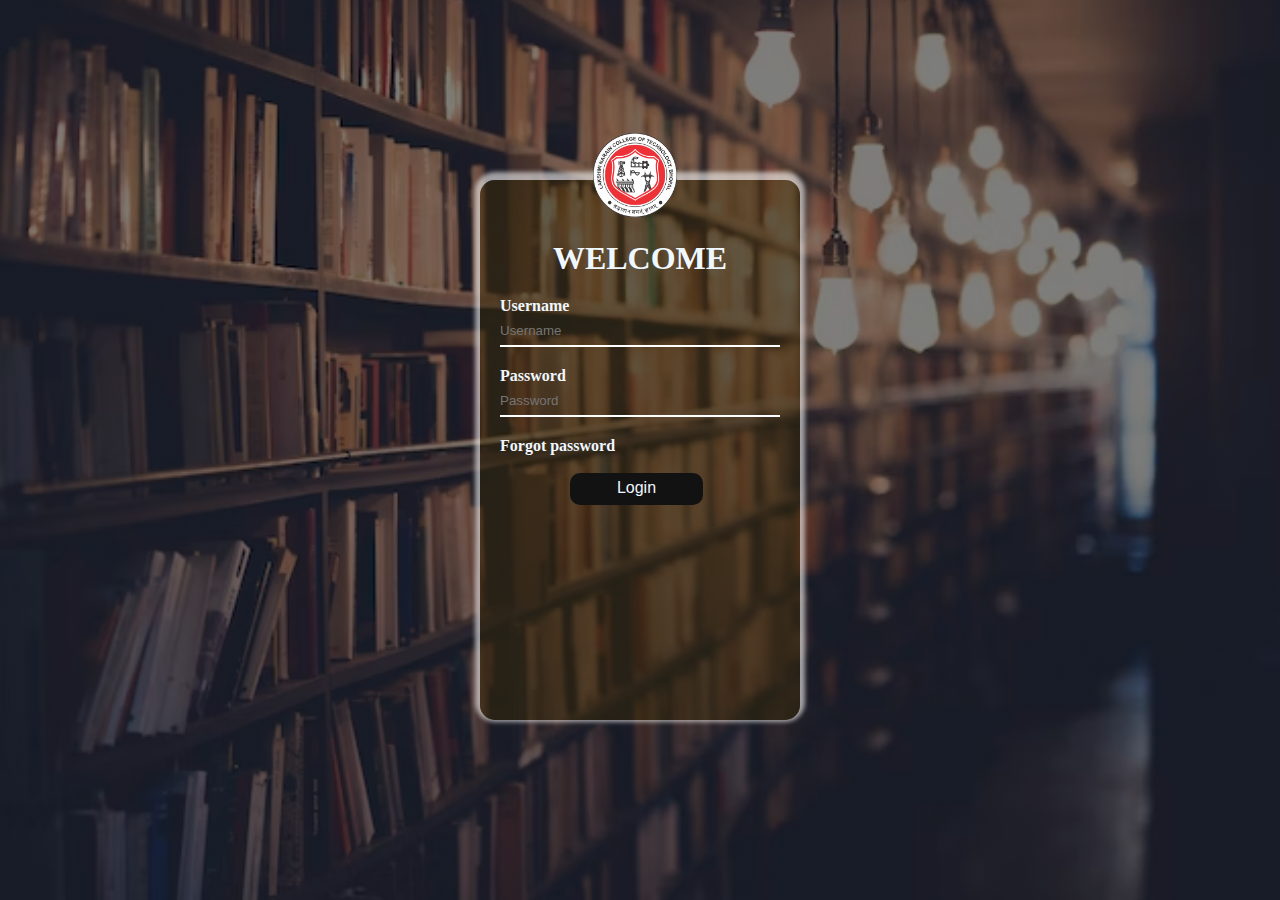
<file: index.html>
<!DOCTYPE html>
<html lang="en">
<head>
    <meta charset="UTF-8">
    <meta http-equiv="X-UA-Compatible" content="IE=edge">
    <meta name="viewport" content="width=device-width, initial-scale=1.0">
    <title>Login-page</title>
    <link rel="stylesheet" href="style.css">
</head>
<body>
<div class="bag">

    <div class="box">
        <img src="./IMAGE/LNCT_Bhopal_Logo.png" alt="WELCOME" class="logo">
        <h1>WELCOME</h1>
        <form>
            <p>Username</p>
            <input type="text" name="" placeholder="Username">
            <br>
            <p>Password</p>
            <input type="password" name="" placeholder="Password">
            <br>
            <p>Forgot password</p>
            <br>
            <a href="Main.html" target="_blank"> Login
            </a>
            <br>
</div>
        </form>
    
</div>
    
</body>
</html>
</file>
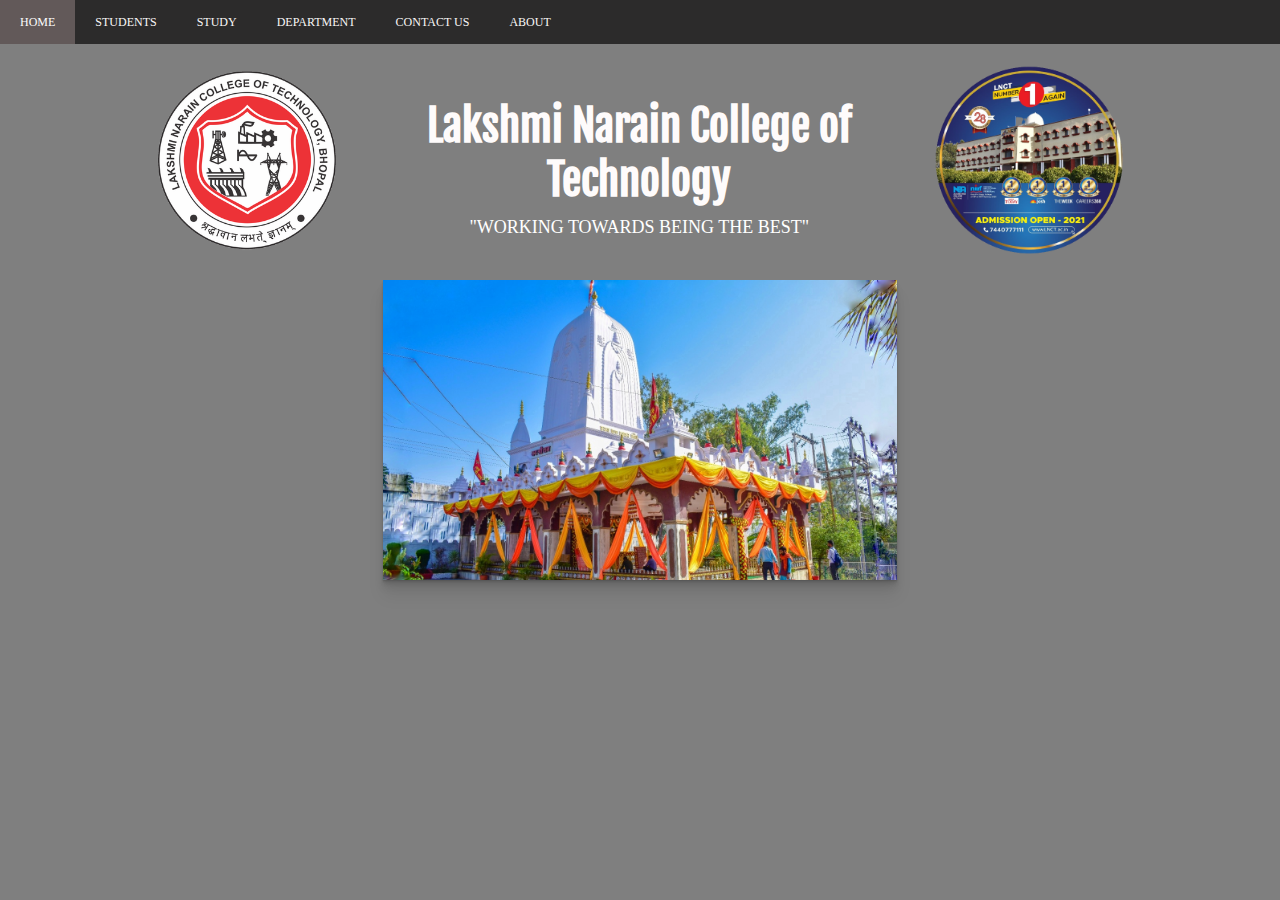
<file: Main.html>
<!DOCTYPE html>
<html lang="en">

<head>
    <meta charset="UTF-8">
    <meta http-equiv="X-UA-Compatible" content="IE=edge">
    <meta name="viewport" content="width=device-width, initial-scale=1.0">
    <title>Document</title>
    <link rel="stylesheet" href="style1.css">
    <link rel="preconnect" href="https://fonts.googleapis.com">
    <link rel="preconnect" href="https://fonts.gstatic.com" crossorigin>
    <link href="https://fonts.googleapis.com/css2?family=Fjalla+One&display=swap" rel="stylesheet">
</head>

<body>
    <div class="bag">
        <nav class="navigation h-nav-res">
            <img src="./IMAGE/logo.3.png" alt="Welcome " class="symbol">
            <ul class="nav-list v-hide-res">
                <li>
                    <a href="https://lnct.ac.in/">home</a>
                </li>
                <li>
                    <a href="https://portal.lnct.ac.in/Accsoft2/studentLogin.aspx">Students</a>
                </li>
                <li>
                    <a href="#">Study</a>
                    <ul class="up">
                        <li>
                            <a href="#">1st Semester</a>
                            <ul class="up">
                                <li>
                                    <a href="#">Physics</a>
                                    <ul>
                                        <li>
                                            <a href="#">Notes</a>
                                            <ul>
                                                <li>
                                                    <a href="NOTES/Physics/Unit 1 - Physics - www.rgpvnotes.in.pdf"
                                                        target="_blank"> Unit-1
                                                    </a>
                                                    <a href="NOTES/Physics/Unit 2 - Physics - www.rgpvnotes.in.pdf"
                                                        target="_blank"> Unit-2
                                                    </a>
                                                    <a href="NOTES/Physics/Unit 3 - Physics - www.rgpvnotes.in.pdf"
                                                        target="_blank"> Unit-3
                                                    </a>
                                                    <a href="NOTES/Physics/Unit 4 - Physics - www.rgpvnotes.in.pdf"
                                                        target="_blank"> Unit-4
                                                    </a>
                                                    <a href="NOTES/Physics/Unit 5 - Physics - www.rgpvnotes.in.pdf"
                                                        target="_blank"> Unit-5
                                                    </a>
                                                </li>
                                            </ul>
                                        </li>
                                        <li>
                                            <a href="SYLLABUS/Physics-Syllabus.pdf">Syllabus</a>
                                        </li>
                                        <li>
                                            <a href="#">Past year paper</a>
                                            <ul>
                                                <li>
                                                    <a href="PYP/PHYSICS/RGPV-BTECH-1_2-SEM-ENGG.-PHYSICS-2019MAY.pdf"
                                                        target="_blank">Paper-1
                                                    </a>
                                                    <a href="PYP/PHYSICS/RGPV-BTECH-1_2-SEM-ENGG.-PHYSICS-2019NOV.pdf"
                                                        target="_blank">Paper-2
                                                    </a>
                                                </li>
                                            </ul>
                                        </li>
                                    </ul>
                                </li>
                                <li>
                                    <a href="#">Maths-1</a>
                                    <ul>
                                        <li>
                                            <a href="#">Notes</a>
                                            <ul>
                                                <li>
                                                    <a href="NOTES/M-1/Unit 1 - Mathematics I - www.rgpvnotes.in.pdf"
                                                        target="_blank">
                                                        Unit-1 </a>
                                                    <a href="NOTES/M-1/Unit 2 - Mathematics I - www.rgpvnotes.in.pdf"
                                                        target="_blank">
                                                        Unit-2 </a>
                                                    <a href="NOTES/M-1/Unit 3 - Mathematics I - www.rgpvnotes.in.pdf"
                                                        target="_blank">
                                                        Unit-3 </a>
                                                    <a href="NOTES/M-1/Unit 4 - Mathematics I - www.rgpvnotes.in.pdf"
                                                        target="_blank">
                                                        Unit-4 </a>
                                                    <a href="NOTES/M-1/Unit 5 - Mathematics I - www.rgpvnotes.in.pdf"
                                                        target="_blank">
                                                        Unit-5 </a>
                                                </li>
                                            </ul>
                                        </li>
                                        <li>
                                            <a href="SYLLABUS/M1-Syllabus.pdf" target="_blank">Syllabus</a>
                                        </li>
                                        <li>
                                            <a href="#">Past year paper</a>
                                            <ul>
                                                <li>
                                                    <a href="PYP/M-1/bt-102-mathematics-1-dec-2020.pdf"
                                                        target="_blank">Paper-1</a>
                                                    <a href="PYP/M-1/bt-102-mathematics-1-jun-2020.pdf"
                                                        target="_blank">Paper-2</a>
                                                </li>
                                            </ul>
                                        </li>
                                    </ul>
                                </li>
                                <li>
                                    <a href="#">BME</a>
                                    <ul>
                                        <li>
                                            <a href="#">Notes</a>
                                            <ul>
                                                <li>
                                                    <a href="NOTES/BME/BME-1.pdf" target="_blank"> Unit-1 </a>
                                                    <a href="NOTES/BME/Unit 2 - Basic Mechanical Engineering - www.rgpvnotes.in.pdf"
                                                        target="_blank">
                                                        Unit-2 </a>
                                                    <a href="NOTES/BME/Unit 3 - Basic Mechanical Engineering - www.rgpvnotes.in.pdf"
                                                        target="_blank">
                                                        Unit-3 </a>
                                                    <a href="NOTES/BME/Unit 4 - Basic Mechanical Engineering - www.rgpvnotes.in.pdf"
                                                        target="_blank">
                                                        Unit-4 </a>
                                                    <a href="NOTES/BME/Unit 5 - Basic Mechanical Engineering - www.rgpvnotes.in.pdf"
                                                        target="_blank">
                                                        Unit-5 </a>
                                                </li>
                                            </ul>
                                        </li>
                                        <li>
                                            <a href="SYLLABUS/BME-Syllabus.pdf" target="_blank">Syllabus</a>
                                        </li>
                                        <li>
                                            <a href="#">Past year paper</a>
                                            <ul>
                                                <li>
                                                    <a href="PYP/BME/bt-203-basic-mechanical-engineering-dec-2020.pdf"
                                                        target="_blank">Paper-1</a>
                                                    <a href="PYP/BME/bt-203-basic-mechanical-engineering-jun-2022.pdf"
                                                        target="_blank">Paper-2</a>
                                                </li>
                                            </ul>
                                        </li>
                                    </ul>
                                </li>
                                <li>
                                    <a href="#">BCE</a>
                                    <ul>
                                        <li>
                                            <a href="#">Notes</a>
                                            <ul>
                                                <li>
                                                    <a href="NOTES/BCE/Unit 1 - Basic Computer Engineering - www.rgpvnotes.in.pdf"
                                                        target="_blank">
                                                        Unit-1 </a>
                                                    <a href="NOTES/BCE/Unit 2 - Basic Computer Engineering - www.rgpvnotes.in.pdf"
                                                        target="_blank">
                                                        Unit-2 </a>
                                                    <a href="NOTES/BCE/Unit 3 - Basic Computer Engineering - www.rgpvnotes.in.pdf"
                                                        target="_blank">
                                                        Unit-3 </a>
                                                    <a href="NOTES/BCE/Unit 4 - Basic Computer Engineering - www.rgpvnotes.in.pdf"
                                                        target="_blank">
                                                        Unit-4 </a>
                                                    <a href="NOTES/BCE/Unit 5 - Basic Computer Engineering - www.rgpvnotes.in.pdf"
                                                        target="_blank">
                                                        Unit-5 </a>
                                                </li>
                                            </ul>
                                        </li>
                                        <li>
                                            <a href="SYLLABUS/BCE-Syllabus.pdf" target="_blank">Syllabus</a>
                                        </li>
                                        <li>
                                            <a href="#">Past year paper</a>
                                            <ul>
                                                <li>
                                                    <a href="PYP/BCE/RGPV-BTECH-1_2-SEM-BASIC-COMPUTER-ENGG.-2019MAY.pdf"
                                                        target="_blank">Paper-1</a>
                                                    <a href="PYP/BCE/RGPV-BTECH-1_2-SEM-BASIC-COMPUTER-ENGG.-2019NOV.pdf"
                                                        target="_blank">Paper-2</a>
                                                </li>
                                            </ul>
                                        </li>
                                    </ul>
                                </li>
                            </ul>
                        <li>
                            <a href="#">2nd Semester</a>
                        </li>
                        <li>
                            <a href="#">3rd Semester</a>
                        </li>
                        <li>
                            <a href="#">4th Semester</a>
                        </li>
                    </ul>
                </li>
                <li>
                    <a href="#">Department </a>
                </li>
                </li>
                <li>
                    <a href="#">Contact us</a>
                </li>
                <li>
                    <a href="#">About</a>
                </li>
            </ul class="nav-list">
            <div class="burger">
                <div class="line"></div>
                <div class="line"></div>
                <div class="line"></div>
            </div>
        </nav>
        <div class="container">
            <div class="block1">
                <a href="https://lnct.ac.in/#"><img src="./IMAGE/LNCT_Bhopal_Logo.png" class="logo1"></a>
            </div>
            <div class="block2">
                <h1>
                    Lakshmi Narain College of Technology
                </h1>
                <p>
                    "WORKING TOWARDS BEING THE BEST"
                </p>
            </div>
            <div class="block3">
                <a href="https://lnct.ac.in/#"><img src="./IMAGE/lnct.png" class="logo2"></a>
            </div>
        </div>
        <div class="image">
        </div>
        <COPY>
            &copy; 2023 Mosin Shaikh | All Rights Reserved 
        </COPY>
        
    </div>
<script src="resp.js"></script>
</body>

</html>
</file>
<file: style.css>
* {
    margin: 0;
    padding: 0;
}

body {

    background-color: rgb(156, 158, 158);
    background-size: cover;
    color: aliceblue;
}

.bag{
    width: 100%;
    background: linear-gradient(to top,rgba(0,0,0,0.5)50%,rgba(0,0,0,0.5)50%),url(IMAGE/Baground\ 2.avif);
    background-position: center;
    background-size: cover;
    height: 100vh;
}
.box {
    
    background-color:rgba(57, 41, 3, 0.43);
    /* background: transparent; */
    width: 320px;
    height: 60vh;
    /* margin: 30px auto 28px auto; */
    top: 50%;
    left: 50%;
    position: absolute;
    transform: translate(-50%, -50%);
    transform: translate();
    border-radius: 15px;
    box-shadow: 0px -3px 4px 5px rgba(244, 242, 242, 0.614);
    box-sizing: border-box;
    padding: 50px 20px;
}

.logo {
    width: 90px;
    background-color: transparent;
    top: -50px;
    left: calc(50% - 50px);
    position: absolute;
    padding-bottom: 80px;

}

h1 {
    margin: 10px 0px 20px 0px;
    padding: 0;
    text-align: center;
    font-size: 18;
}

p {
    margin: 0;
    padding: 0;
    font-weight: bold;
}

input[type="text"],
input[type="password"] {
    width: 100%;
    margin-bottom: 20px;
    background: transparent;
    border: none;
    border-bottom: 2px solid white;
    outline: none;
    height: 30px;
    color: aliceblue;
}

input[type="submit"] {
    border: none;
    outline: none;
    height: 30px;
    width: 100%;
    background-color: rgb(1, 0, 0);
    color: aliceblue;
    position: relative;
}

a {
    color: aliceblue;
    font-size: 16px;
    font-weight: 500px;
    line-height: 30px;
    text-decoration: solid;
    place-items: center;
    text-align: center;
    position: absolute;
    left: 90px;
    font-family: "Poppins",sans-serif;
    background-color: rgb(19, 18, 18);
    width: 133px;
    height: 32px;
    border-radius: 10px;
    border: 10px;
    
}
</file>
<file: style1.css>
* {
    margin: 0;
    padding: 0;
}
.bag{
    width: 100%;
    background: linear-gradient(to top,rgba(0,0,0,0.5)50%,rgba(0,0,0,0.5)50%);
    background-position: center;
    background-size: cover;
    height: 100vh;
    
}

a {
	font-size: 12px;
	text-transform: uppercase;
}
nav{
	background-color: #713939;
    background-color: transparent;
	width: 100%;
	height: 44px;
}
.navigation {
	background: #1e1d1dda;
    align-items: center;
    display: flex;
    position:relative;
    z-index: 1;
}
.navigation ul {
	list-style: none;
	margin: 0;
    align-items: center;

}
.navigation>ul>li {
	float: left;
	position:relative;
    height: 44px;
    display: flex;
}

.navigation ul li a {
	text-decoration: none;
	color: rgb(249, 247, 247);
	padding: 15px 20px;
	display: block;
}
.navigation ul li:hover a {
	background: #655b5bf6;
    color: rgb(252, 252, 252);
    
}
.navigation ul ul {
	position: absolute;
	padding: 0;
	min-width: 160px;
	display: none;
	top: 100%;
	left: 0;
}
.navigation ul li:hover>ul {
	display: block;
}
.navigation ul ul li:hover a {
	background: #4c4545;
}
.navigation ul ul li {
	position: relative;
}
.navigation ul ul ul {
	top: 0;
	left: 100%;
}
.navigation ul ul ul li:hover a {
	/* background: #2d2d2d; */
    background: #3a3434f6;
}
.navigation ul ul ul ul li:hover a {
	background: #3e3838;
}
.container {
    display: flex;
    margin: 0px 10%;
    /* height: 100vh; */
    width: calc(100vw- 150px);
    
}

.block1 {
    width: 21.5%;
    height: 60%;
    display: inline-block;
    margin: 10px 10px;
    position: inherit;
}

.block2 {
    width: 51%;
    height: 60%;
    display: inline-block;
    margin: 10px 10px;
    position: relative;
    top: 45px;


}

.block3 {
    width: 21.5%;
    height: 60%;
    display: inline-block;
    margin: 10px 10px;
    position: inherit;

}

.logo1 {
    height: 190px;
    padding: 11px 14px;
    position: inherit;
}

.logo2 {
    height: 190px;
    padding: 11px 14px;
    position: relative;
}

h1 {
    font-size: 43px;
    text-align: center;
    font-family: 'Fjalla One', sans-serif;
    color: rgba(254, 251, 251);
    position: inherit;
}

p {
    padding-top: 10px;
    text-align: center;
    font-size: 18px;
    color: rgb(255, 255, 255);

}
.image {
    width: 514px;
    height: 300px;
    position: relative;
    margin: auto;
    background-color: black;
    background-image: url(IMAGE/BG-1.jpeg);
    background-size: cover;
    animation: change 15s step-end infinite;
    box-shadow: rgba(0, 0, 0, 0.07) 0px 1px 1px, rgba(0, 0, 0, 0.07) 0px 2px 2px, rgba(0, 0, 0, 0.07) 0px 4px 4px, rgba(0, 0, 0, 0.07) 0px 8px 8px, rgba(0, 0, 0, 0.07) 0px 16px 16px;
}
.symbol{
    display: none;
    height: 19px;
    background-color: white;
    margin: 6px;
    padding: 6px;
    position: relative;
    right: 39%;
}
COPY{
    display: none;
}
@keyframes change{
    0%{
    background-image: url(IMAGE/BG-1.jpeg);
    }
    25%{
        background-image: url(IMAGE/BG.jpg);
    }
    50%{
        background-image: url(IMAGE/BG-4.jpg);
    }
    75%{
            background-image: url(IMAGE/BG-2.jpg);
    }
    100%{
        background-image: url(IMAGE/BG-5.jpg);
    }

}
.burger{
  display: none;
  position: absolute;
  cursor: pointer;
  right: 5%;
  top: 11px;
}
.line{
    width: 25px;
    background-color: white;
    height: 3px;
    margin: 3px 3px;
        
}
.up{
    z-index: 2;
}

@media only screen and (max-width:685px) {
    .image{
        width: 336px;
        height: 212px;
    }
    .container{
        display: inline-flex;
        flex-direction: column;
        align-items: center;
        width: 80%;
    }
    .bag{
        width: 100%;
        height: 920px;
    }
    .block1{
        margin: 10px 0px;
        width: auto;
        height: auto;

    }
    .block2{
    width: auto;
    height: auto;
    margin: 10px 0px;
    top: -13px;
    }
    .block3{
    display: none;
    width:auto; 
    height:auto;
    margin: 10px 0px;
    }
    .logo1{
        height: 144px;
    }
    h1{
        
    display: block;
    font-size: 2em;
    margin-block-start: -0.2em;
    font-weight: 400;
    text-align: center;
    font-family: 'Fjalla One', sans-serif;
    color: rgba(254, 251, 251);
    position: inherit;

    }
    p{
    display: block;
    margin-block-start: 0em;
    margin-block-end: 1em;
    font-size: 13px;
    padding-top: 10px;
    color: rgb(255 255 255 / 70%);
    }
    .burger{
        display: block;
    }
    .navigation{
        flex-direction: column;
        height: 320px;
        transition: all 0.8s ease-out
        
    }
    .navigation>ul>li{
        float: none;
    }
    .h-nav-res{
        height: 44px;
    }
    .v-hide-res{
     opacity: 0;
    }
    .symbol{
        display: block;

    }
    .navigation ul ul ul {
        top: 100%;
        left: 0px;
        z-index: 3;
    }
    COPY{
        display: block;
        position: absolute;
        text-align: center;
        margin: 34px 73px;
        font-size: 13px;
        color: rgb(255, 255, 255,0.5);
    }
    
    

}
</file>
